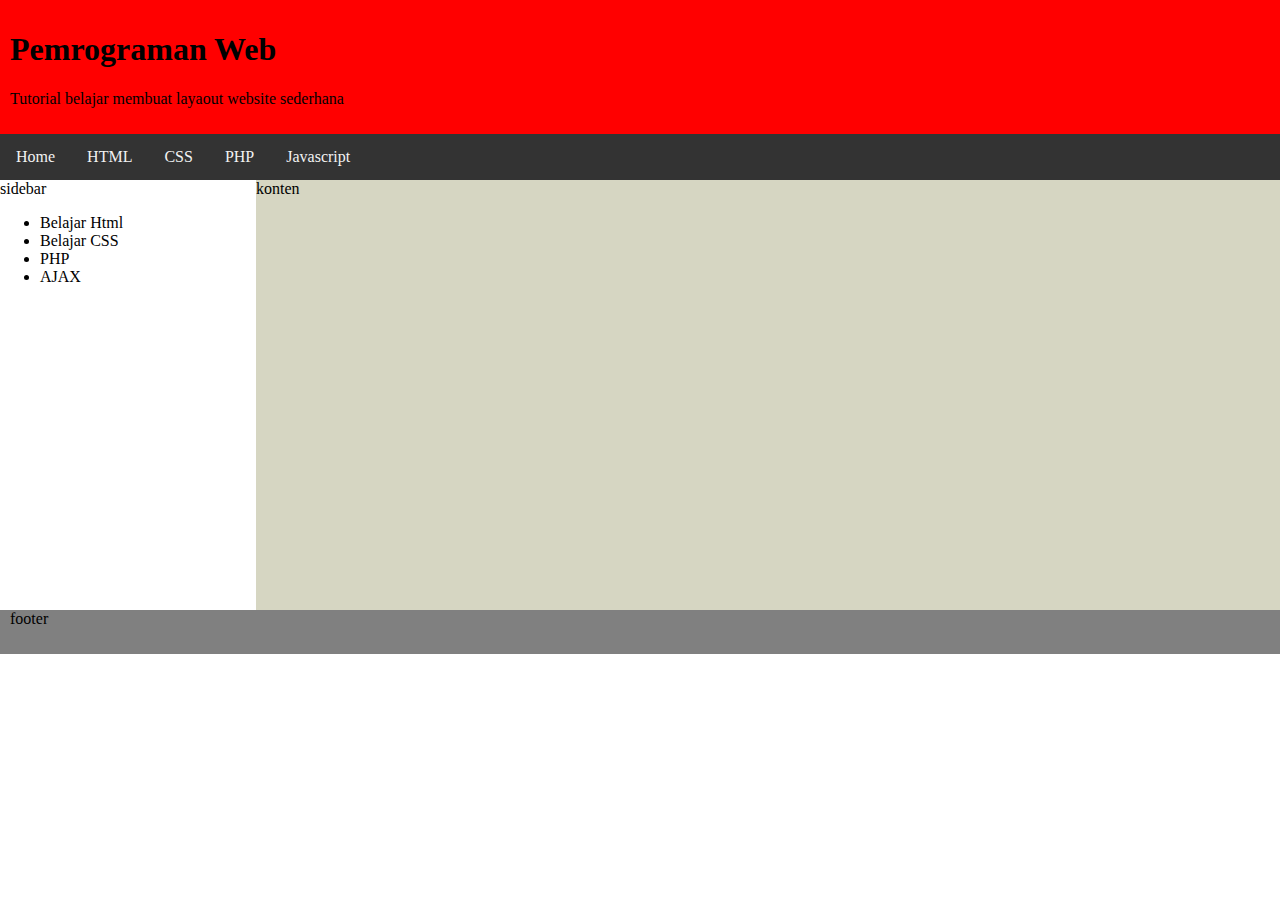
<file: Tugas Minggu 04/index.html>
<!DOCTYPE html>
<html>
<head>
	<title>Tugas Minggu 04</title>
	<meta charset="utf-8">
	<meta name="viewport" content="width=device-width, initial-scale=1">
	<link rel="stylesheet" type="text/css" href="css/style.css">
</head>
<body>

	<!-- bagian header -->
	<div class="header">
		<h1>Pemrograman Web</h1>
		<p>Tutorial belajar membuat layaout website sederhana</p>
	</div>

	<!-- bagian navbar -->
	<div class="topnav">
  		<a href="#">Home</a>
  		<a href="#">HTML</a>
  		<a href="#">CSS</a>
  		<a href="#">PHP</a>
  		<a href="#">Javascript</a>
	</div>

	<!-- bagian sidebar -->
	<div class="row">

		<div class="column" id="sidebar">
			<p>sidebar</p>
			<ul>
				<li>Belajar Html</li>
				<li>Belajar CSS</li>
				<li>PHP</li>
				<li>AJAX</li>
			</ul>
		</div>
		<div class="column" id="konten">
			<p>konten</p>
		</div>

	</div>

	<!-- bagian footer -->
	<div class="footer">
		<p>footer</p>
	</div>
</body>
</html>
</file>
<file: Tugas Minggu 04/css/style.css>
body{
	margin:0px;
}

.header{
	background-color: red;
	padding: 10px;
}

.topnav {
  overflow: hidden;
  background-color: #333;
}

.topnav a {
  float: left;
  display: block;
  color: #f2f2f2;
  text-align: center;
  padding: 14px 16px;
  text-decoration: none;
}

.column{
	min-height: 430px;
}

.column p{
	margin-top: 0px;
}

#sidebar{
	float: left;
	width: 20%;
	background-color: white;
}

#konten{
	float:left;
	width: 80%;
	background-color: #d6d6c2;
}

.footer{
	padding: 10px;
	background-color: grey;
}
</file>
